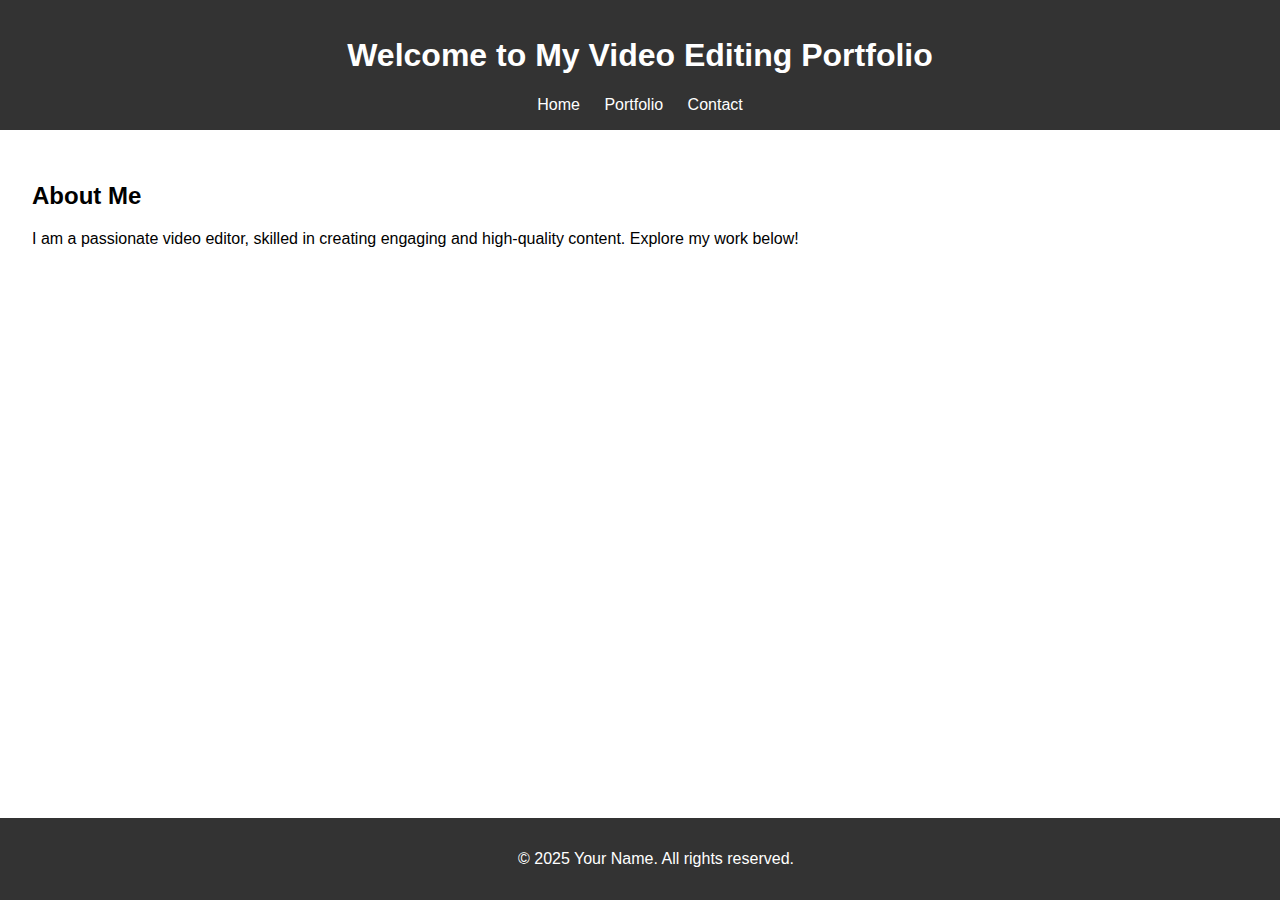
<file: index.html>
<!DOCTYPE html>
<html lang="en">
<head>
    <meta charset="UTF-8">
    <meta name="viewport" content="width=device-width, initial-scale=1.0">
    <title>My Video Editing Portfolio</title>
    <link rel="stylesheet" href="style.css">
</head>
<body>
    <header>
        <h1>Welcome to My Video Editing Portfolio</h1>
        <nav>
            <a href="index.html">Home</a>
            <a href="portfolio.html">Portfolio</a>
            <a href="contact.html">Contact</a>
        </nav>
    </header>

    <main>
        <section>
            <h2>About Me</h2>
            <p>I am a passionate video editor, skilled in creating engaging and high-quality content. Explore my work below!</p>
        </section>
    </main>

    <footer>
        <p>© 2025 Your Name. All rights reserved.</p>
    </footer>
</body>
</html>
</file>
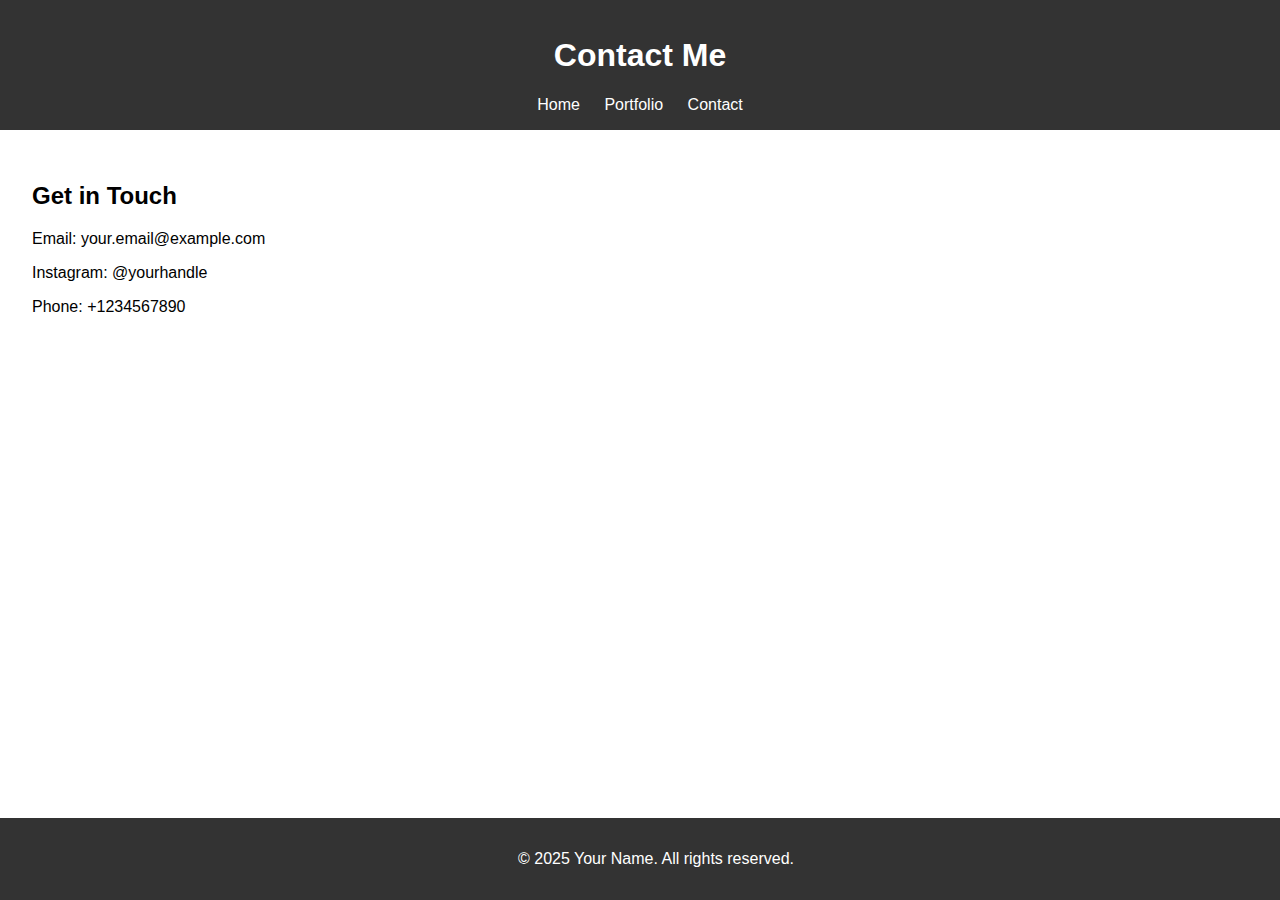
<file: contact.html>
<!DOCTYPE html>
<html lang="en">
<head>
    <meta charset="UTF-8">
    <meta name="viewport" content="width=device-width, initial-scale=1.0">
    <title>Contact</title>
    <link rel="stylesheet" href="style.css">
</head>
<body>
    <header>
        <h1>Contact Me</h1>
        <nav>
            <a href="index.html">Home</a>
            <a href="portfolio.html">Portfolio</a>
            <a href="contact.html">Contact</a>
        </nav>
    </header>

    <main>
        <section>
            <h2>Get in Touch</h2>
            <p>Email: your.email@example.com</p>
            <p>Instagram: @yourhandle</p>
            <p>Phone: +1234567890</p>
        </section>
    </main>

    <footer>
        <p>© 2025 Your Name. All rights reserved.</p>
    </footer>
</body>
</html>
</file>
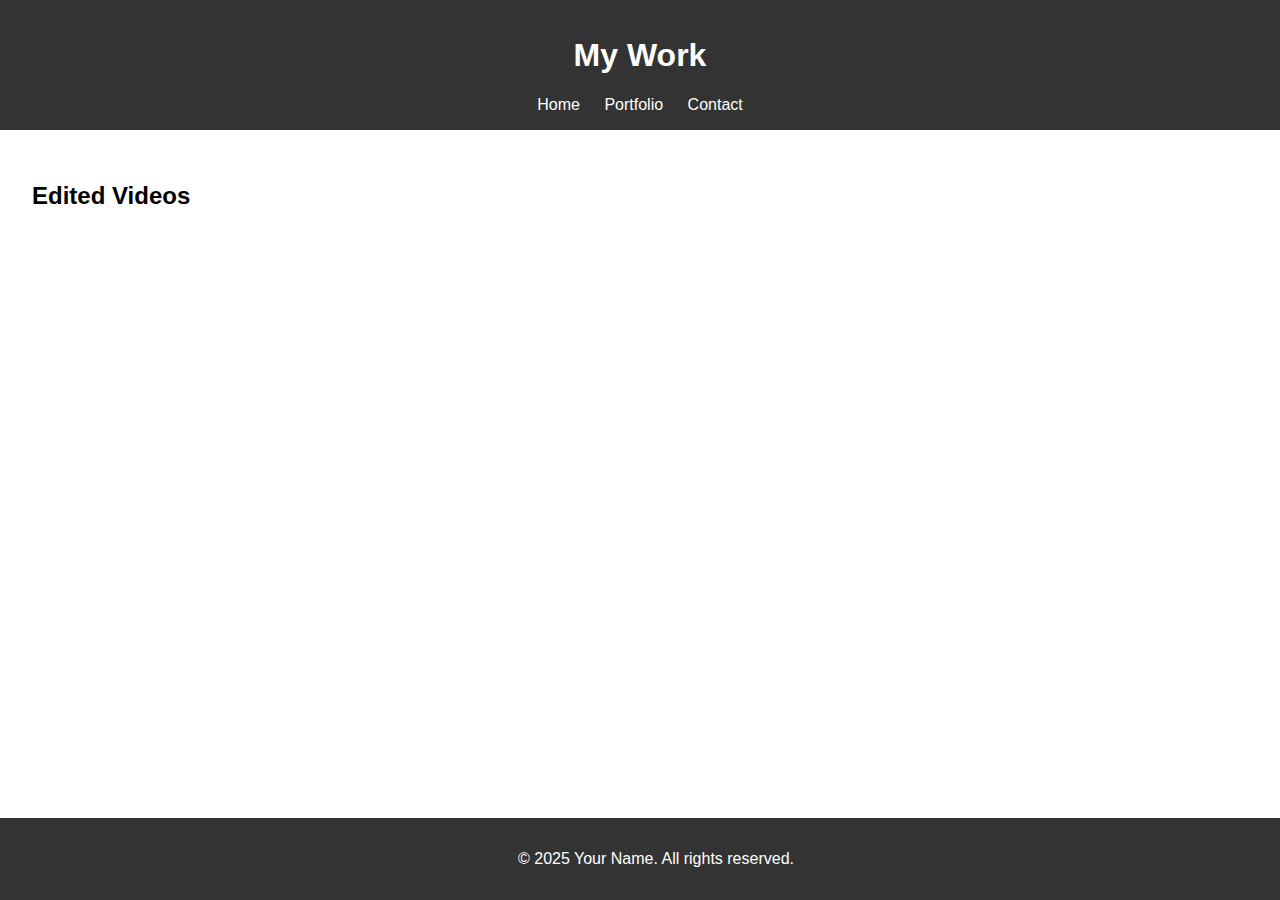
<file: portfolio.html>
<!DOCTYPE html>
<html lang="en">
<head>
    <meta charset="UTF-8">
    <meta name="viewport" content="width=device-width, initial-scale=1.0">
    <title>Portfolio</title>
    <link rel="stylesheet" href="style.css">
</head>
<body>
    <header>
        <h1>My Work</h1>
        <nav>
            <a href="index.html">Home</a>
            <a href="portfolio.html">Portfolio</a>
            <a href="contact.html">Contact</a>
        </nav>
    </header>

    <main>
        <section>
            <h2>Edited Videos</h2>
            <!-- Example video -->
            <iframe width="560" height="315" src="https://www.youtube.com/embed/YOUR_VIDEO_ID" frameborder="0" allowfullscreen></iframe>
        </section>
    </main>

    <footer>
        <p>© 2025 Your Name. All rights reserved.</p>
    </footer>
</body>
</html>
</file>
<file: style.css>
body {
    font-family: Arial, sans-serif;
    margin: 0;
    padding: 0;
}
header {
    background-color: #333;
    color: #fff;
    padding: 1rem;
    text-align: center;
}
nav a {
    color: #fff;
    margin: 0 10px;
    text-decoration: none;
}
main {
    padding: 2rem;
}
footer {
    background-color: #333;
    color: #fff;
    text-align: center;
    padding: 1rem;
    position: fixed;
    width: 100%;
    bottom: 0;
}
iframe {
    margin-top: 1rem;
    max-width: 100%;
}
</file>
